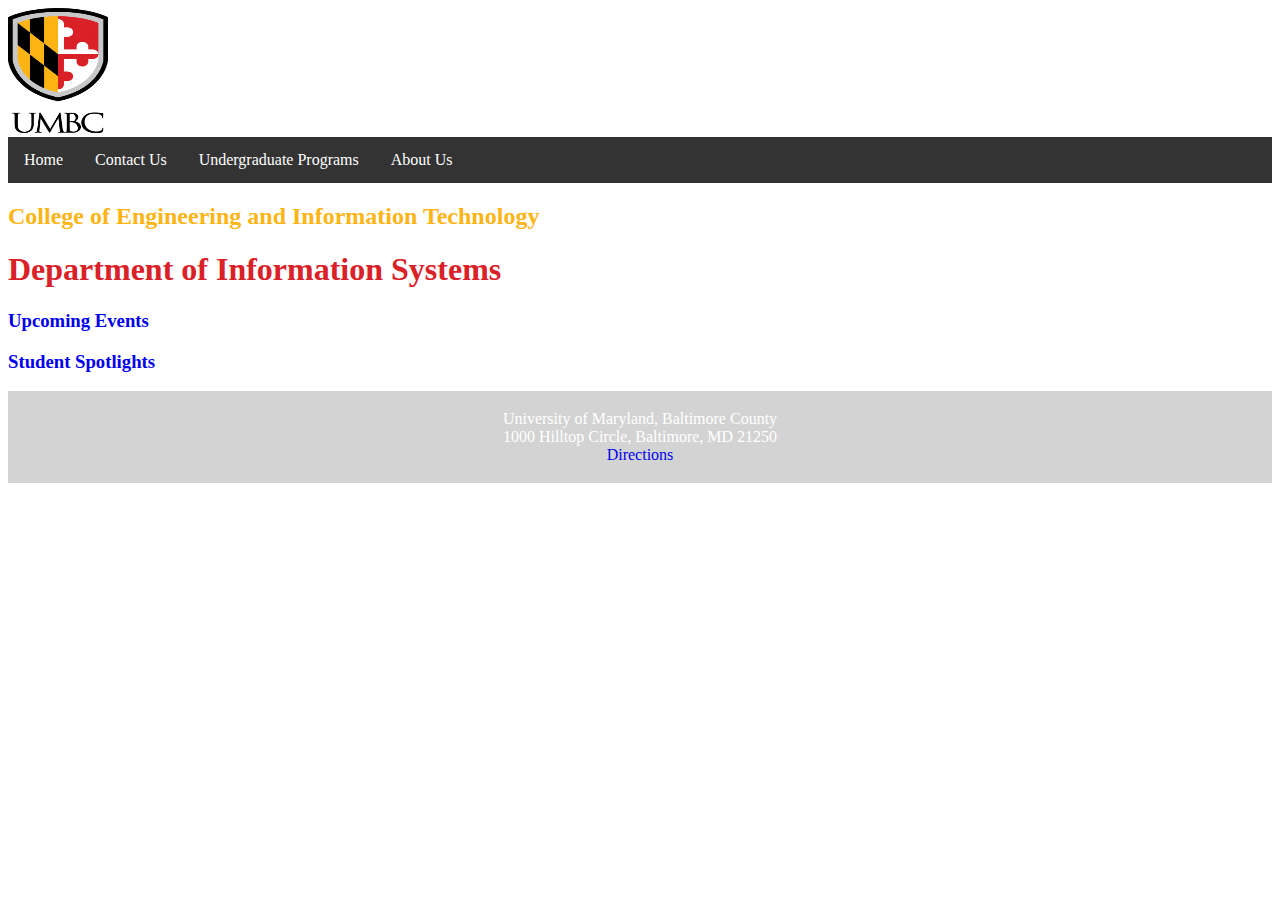
<file: index.html>
<!doctype html>
<html lang="en">
  <head>
    <meta charset="utf-8">
    <meta http-equiv="Content-Type" content="text/html">
    <link rel="stylesheet" href="home_styles.css">
    <title>UMBC IS Department</title>
    
  </head>
  <body>

    <a href= "https://umbc.edu/"><img src="logo.png" alt="UMBC logo" width = "100" height = "125"/></a>

    <ul>
      <li><a class="active" href="index.html">Home</a></li>
      <li><a href="contact_us.html">Contact Us</a></li>
      <li><a href="undergrad_program.html">Undergraduate Programs</a></li>
      <li><a href="about_us.html">About Us</a></li>
    </ul>

    
    <a target="_blank" href="https://coeit.umbc.edu/"><h2>College of Engineering and Information Technology</h2></a>
    <h1>Department of Information Systems</h1>

    <a href="https://informationsystems.umbc.edu/home/calendar/events/"><h3>Upcoming Events</h3></a>
    

    <a href="https://informationsystems.umbc.edu/home/faculty-and-staff/student-spotlights/"><h3>Student Spotlights</h3></a>
    
    

    <footer>
      <p>
        University of Maryland, Baltimore County
        <br />
        1000 Hilltop Circle, Baltimore, MD 21250
        <br />
        <a target="_blank" href="https://umbc.edu/about/visit/directions/">Directions</a>
      </p>
    </footer>

  </body>

</html>
</file>
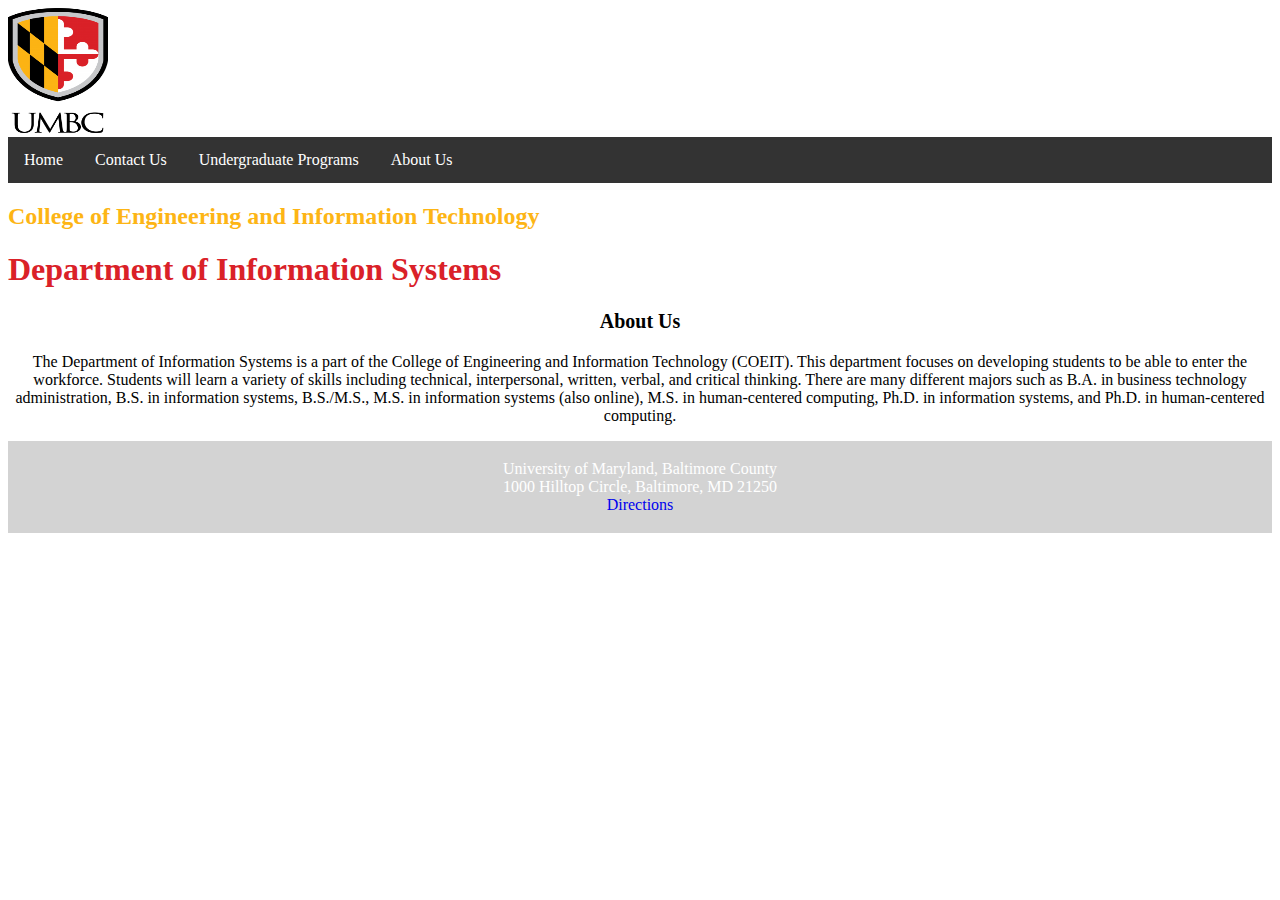
<file: about_us.html>
<!doctype html>
<html lang="en">
  <head>
    <meta charset="utf-8">
    <meta http-equiv="Content-Type" content="text/html">
    <title>About Us</title>

    <style>
ul {
  list-style-type: none;
  margin: 0;
  padding: 0;
  overflow: hidden;
  background-color: #333;
}

li {
  float: left;
}

li a {
  display: block;
  color: white;
  text-align: center;
  padding: 14px 16px;
  text-decoration: none;
}

li a:hover {
  background-color: #111;
}

 a {
    text-decoration: none;
  }
      
 h2 {
   color: #fdb515;
 }
      
 h1 {
   color: #da2128;
 }
      
 h3 {
   font-size: 20px;
   text-align: center;
 }

 footer {
    text-align: center;
    padding: 3px;
    background-color: #D3D3D3;
    color: white;
  }

  p {
    text-align: center;
  }
      
</style>

  </head>
  <body>
    <a href= "https://umbc.edu/"><img src="logo.png" alt="UMBC logo" width = "100" height = "125"/></a>

    <ul>
      <li><a class="active" href="index.html">Home</a></li>
      <li><a href="contact_us.html">Contact Us</a></li>
      <li><a href="undergrad_program.html">Undergraduate Programs</a></li>
      <li><a href="about_us.html">About Us</a></li>
    </ul>

    <a target="_blank" href="https://coeit.umbc.edu/"><h2>College of Engineering and Information Technology</h2></a>
    <h1>Department of Information Systems</h1>

    <h3>About Us</h3>
    <p>The Department of Information Systems is a part of the College of Engineering and Information Technology (COEIT). This department focuses on developing students to be able to enter the workforce. Students will learn a variety of skills including technical, interpersonal, written, verbal, and critical thinking. There are many different majors such as B.A. in business technology administration, B.S. in information systems, B.S./M.S., M.S. in information systems (also online), M.S. in human-centered computing, Ph.D. in information systems, and Ph.D. in human-centered computing.</p>

    <footer>
      <p>
        University of Maryland, Baltimore County
        <br />
        1000 Hilltop Circle, Baltimore, MD 21250
        <br />
        <a target="_blank" href="https://umbc.edu/about/visit/directions/">Directions</a>
      </p>
    </footer>

  </body>
</html>
</file>
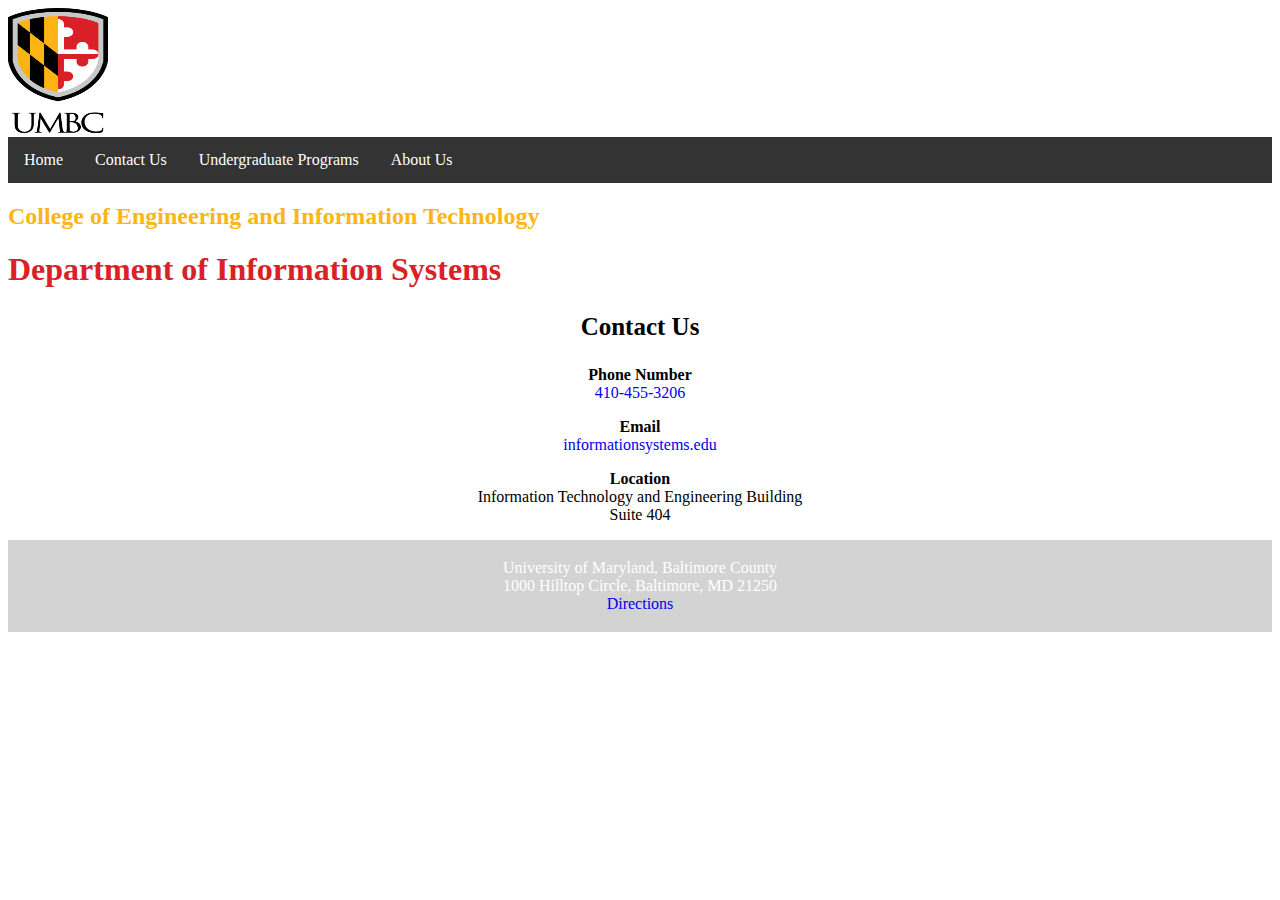
<file: contact_us.html>
<!doctype html>
<html lang="en">
  <head>
    <meta charset="utf-8">
    <meta http-equiv="Content-Type" content="text/html">
    <link rel="stylesheet" href="contact_styles.css">
    <title>Contact Us</title>

    

  </head>
  <body>
    <a href= "https://umbc.edu/"><img src="logo.png" alt="UMBC logo" width = "100" height = "125"/></a>

    <ul>
      <li><a class="active" href="index.html">Home</a></li>
      <li><a href="contact_us.html">Contact Us</a></li>
      <li><a href="undergrad_program.html">Undergraduate Programs</a></li>
      <li><a href="about_us.html">About Us</a></li>
    </ul>

    <a target="_blank" href="https://coeit.umbc.edu/"><h2>College of Engineering and Information Technology</h2></a>
    <h1>Department of Information Systems</h1>

    <h3>Contact Us</h3>

    <p><b>Phone Number</b>
      <br />
      <a href="tel:(410) 455-3206"> 410-455-3206 </a>
    </p>

    <p><b>Email</b>
      <br />
      <a href="mailto:informationsystems.edu"> informationsystems.edu </a>
    </p>

    <p><b>Location</b>
      <br />
      Information Technology and Engineering Building
      <br />
      Suite 404
    </p>

    <footer>
      <p>
        University of Maryland, Baltimore County
        <br />
        1000 Hilltop Circle, Baltimore, MD 21250
        <br />
        <a target="_blank" href="https://umbc.edu/about/visit/directions/">Directions</a>
      </p>
    </footer>

  </body>
</html>
</file>
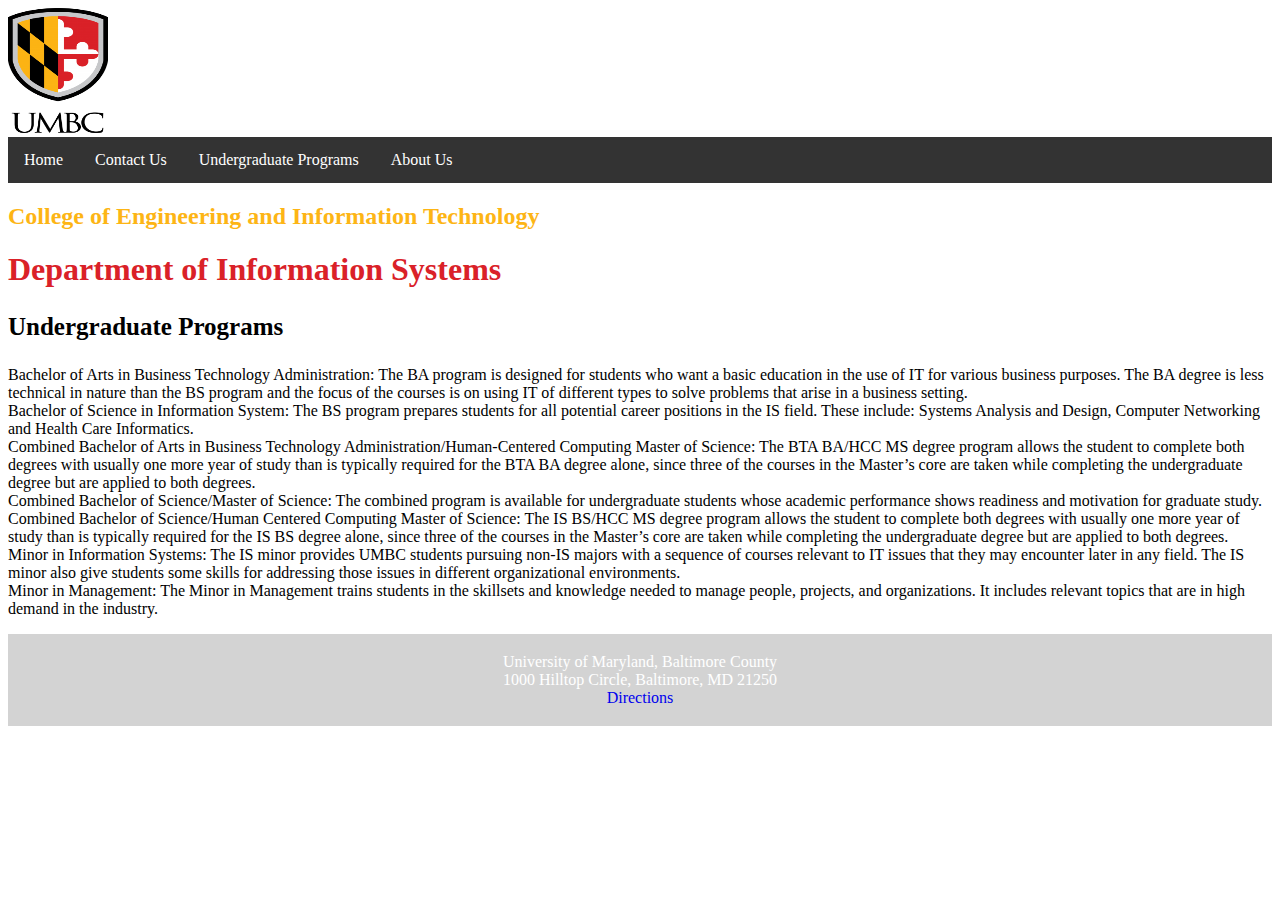
<file: undergrad_program.html>
<!doctype html>
<html lang="en">
  <head>
    <meta charset="utf-8">
    <meta http-equiv="Content-Type" content="text/html">
    <link rel="stylesheet" href="undergrad_styles.css">
    <title>Undergraduate Programs</title>

    

  </head>
  <body>
    <a href= "https://umbc.edu/"><img src="logo.png" alt="UMBC logo" width = "100" height = "125"/></a>

    <ul>
      <li><a class="active" href="index.html">Home</a></li>
      <li><a href="contact_us.html">Contact Us</a></li>
      <li><a href="undergrad_program.html">Undergraduate Programs</a></li>
      <li><a href="about_us.html">About Us</a></li>
    </ul>

    <a target="_blank" href="https://coeit.umbc.edu/"><h2>College of Engineering and Information Technology</h2></a>
    <h1>Department of Information Systems</h1>

    <h3>Undergraduate Programs</h3>

    <p>
      Bachelor of Arts in Business Technology Administration: The BA program is designed for students who want a basic education in the use of IT for various business purposes. The BA degree is less technical in nature than the BS program and the focus of the courses is on using IT of different types to solve problems that arise in a business setting.
      <br />
      Bachelor of Science in Information System: The BS program prepares students for all potential career positions in the IS field. These include: Systems Analysis and Design, Computer Networking and Health Care Informatics.
      <br />
      Combined Bachelor of Arts in Business Technology Administration/Human-Centered Computing Master of Science: The BTA BA/HCC MS degree program allows the student to complete both degrees with usually one more year of study than is typically required for the BTA BA degree alone, since three of the courses in the Master’s core are taken while completing the undergraduate degree but are applied to both degrees.
      <br />
      Combined Bachelor of Science/Master of Science: The combined program is available for undergraduate students whose academic performance shows readiness and motivation for graduate study.
      <br />
      Combined Bachelor of Science/Human Centered Computing Master of Science: The IS BS/HCC MS degree program allows the student to complete both degrees with usually one more year of study than is typically required for the IS BS degree alone, since three of the courses in the Master’s core are taken while completing the undergraduate degree but are applied to both degrees.
      <br />
      Minor in Information Systems: The IS minor provides UMBC students pursuing non-IS majors with a sequence of courses relevant to IT issues that they may encounter later in any field. The IS minor also give students some skills for addressing those issues in different organizational environments.
      <br />
      Minor in Management: The Minor in Management trains students in the skillsets and knowledge needed to manage people, projects, and organizations. It includes relevant topics that are in high demand in the industry.
    </p>


    <footer>
      <p>
        University of Maryland, Baltimore County
        <br />
        1000 Hilltop Circle, Baltimore, MD 21250
        <br />
        <a target="_blank" href="https://umbc.edu/about/visit/directions/">Directions</a>
      </p>
    </footer>

  </body>
</html>
</file>
<file: home_styles.css>
ul {
    list-style-type: none;
    margin: 0;
    padding: 0;
    overflow: hidden;
    background-color: #333;
  }

  li {
    float: left;
  }

  li a {
    display: block;
    color: white;
    text-align: center;
    padding: 14px 16px;
    text-decoration: none;
  }

  li a:hover {
    background-color: #111;
  }
 h1{
    text-align: left;
    color: #da2128;
  }

  h2{
    color: #fdb515;
    text-align: left;
  }

  a {
    text-decoration: none;
  }

  footer {
    text-align: center;
    padding: 3px;
    background-color: #D3D3D3;
    color: white;
  }
</file>
<file: contact_styles.css>
ul {
  list-style-type: none;
  margin: 0;
  padding: 0;
  overflow: hidden;
  background-color: #333;
}

li {
  float: left;
}

li a {
  display: block;
  color: white;
  text-align: center;
  padding: 14px 16px;
  text-decoration: none;
}

li a:hover {
  background-color: #111;
}

a {
    text-decoration: none;
  }
      
 h2 {
   color: #fdb515;
 }
      
 h1 {
   color: #da2128;
 }
      
 h3 {
   font-size: 25px;
   text-align: center;
 }

 footer {
    text-align: center;
    padding: 3px;
    background-color: #D3D3D3;
    color: white;
  }

  p {
    text-align: center;
  }
</file>
<file: undergrad_styles.css>
ul {
  list-style-type: none;
  margin: 0;
  padding: 0;
  overflow: hidden;
  background-color: #333;
}

li {
  float: left;
}

li a {
  display: block;
  color: white;
  text-align: center;
  padding: 14px 16px;
  text-decoration: none;
}

li a:hover {
  background-color: #111;
}

a {
  text-decoration: none;
}
 
 h2 {
   color: #fdb515;
 }
      
 h1 {
   color: #da2128;
 }
      
 h3 {
   font-size: 25px;
 }

 footer {
    text-align: center;
    padding: 3px;
    background-color: #D3D3D3;
    color: white;
  }
</file>
